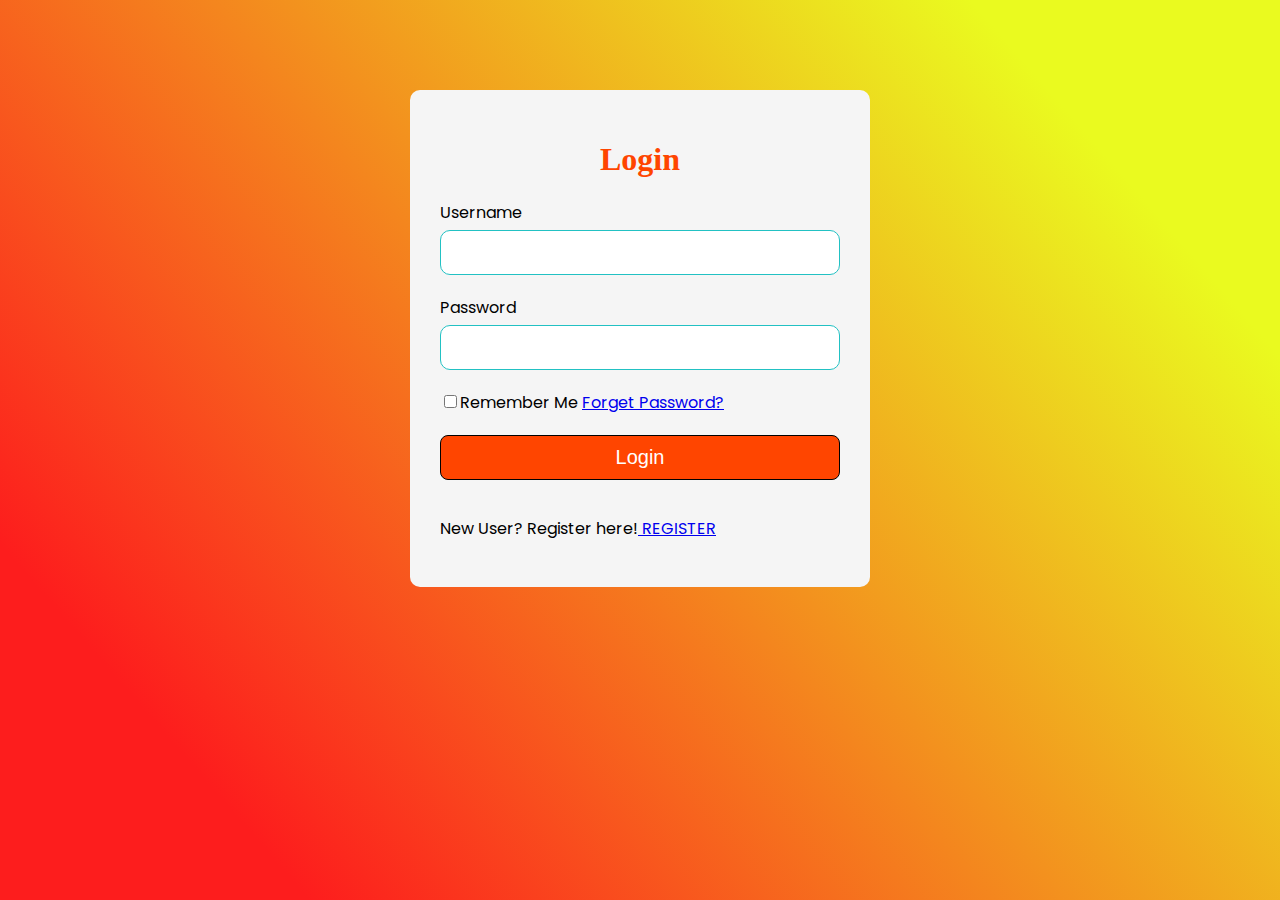
<file: login.html>
<!DOCTYPE html>
<html lang="en">
<head>
    <meta charset="UTF-8">
    <meta name="viewport" content="width=device-width, initial-scale=1.0">
    <link href="https://cdn.jsdelivr.net/npm/bootstrap@5.3.2/dist/css/bootstrap.min.css" rel="stylesheet" integrity="sha384-T3c6CoIi6uLrA9TneNEoa7RxnatzjcDSCmG1MXxSR1GAsXEV/Dwwykc2MPK8M2HN" crossorigin="anonymous">
    <script src="https://cdn.jsdelivr.net/npm/bootstrap@5.3.2/dist/js/bootstrap.bundle.min.js" integrity="sha384-C6RzsynM9kWDrMNeT87bh95OGNyZPhcTNXj1NW7RuBCsyN/o0jlpcV8Qyq46cDfL" crossorigin="anonymous"></script>
    <link href="https://fonts.googleapis.com/css2?family=Poppins:wght@400;500&display=swap"rel="stylesheet">
    <link rel="stylesheet" href="style2.css">
    <script defer src="script1.js"></script>
    <title>signin</title>
</head>
<body>

    <div class="container">

        <div class="form-group">
        <form action="" id="form">
            <h1>Login</h1>

            <div class="input-group">
                <label for="username">Username</label>
                <input type="text" id="username" name="username">
                <div class="error"></div>
            </div>

            <div class="input-group">
                <label for="password">Password</label>
                <input type="password" id="password" name="password">
                <div class="error"></div>
            </div>

            <div class="input-box">
                <label><input type="checkbox">Remember Me</label>
                <a href="#">Forget Password?</a>
            </div>

            <button type="submit" onclick="login()">Login</button>

            <div class="form-group">
            <p>New User? Register here!<a href="Register.html"> REGISTER</a>
            </div>

        </form>
        </div>
    </div>

   
    </body>
</html>
</file>
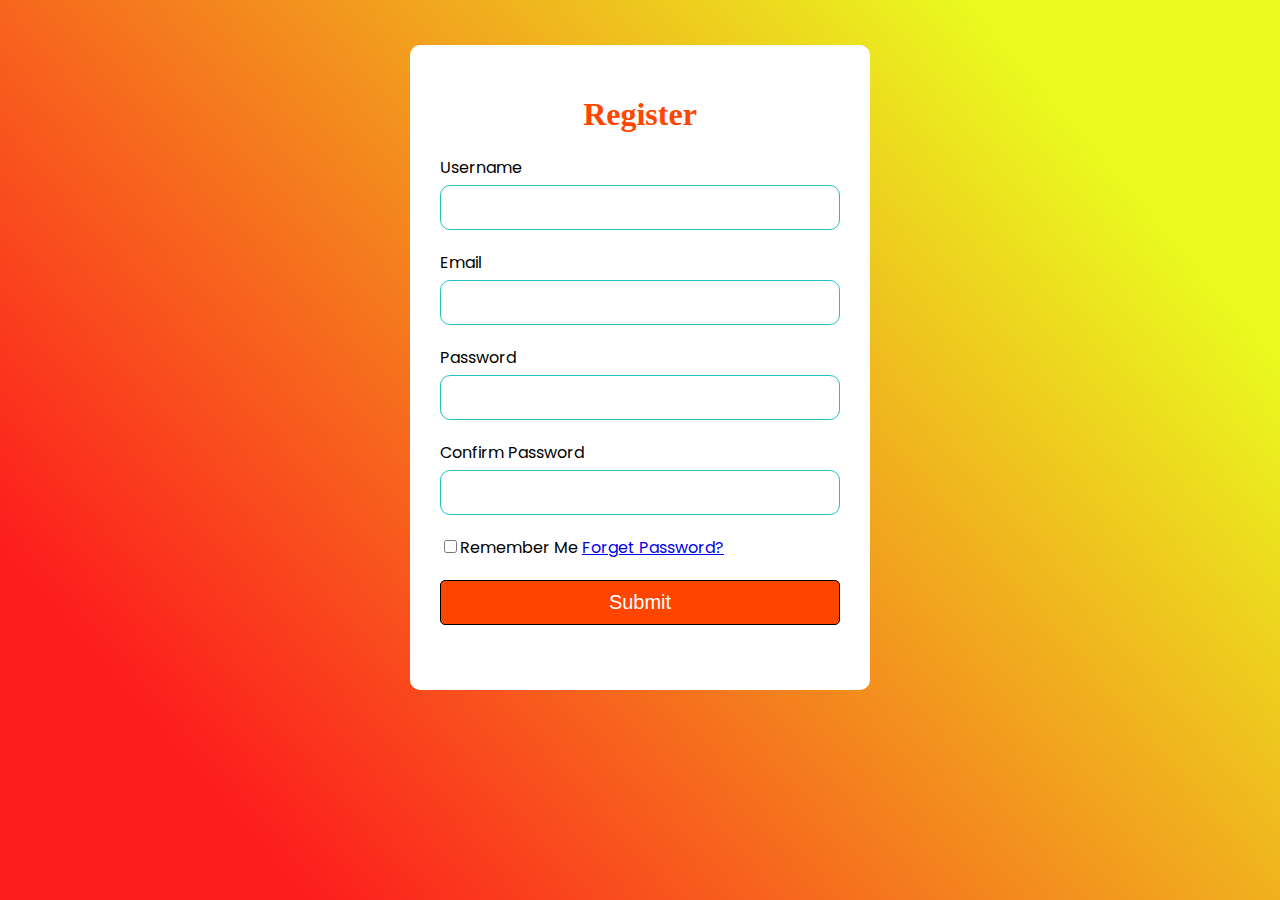
<file: register.html>
<!DOCTYPE html>
<html lang="en">
<head>
    <meta charset="UTF-8">
    <meta name="viewport" content="width=device-width, initial-scale=1.0">
    <link href="https://cdn.jsdelivr.net/npm/bootstrap@5.3.2/dist/css/bootstrap.min.css" rel="stylesheet" integrity="sha384-T3c6CoIi6uLrA9TneNEoa7RxnatzjcDSCmG1MXxSR1GAsXEV/Dwwykc2MPK8M2HN" crossorigin="anonymous">
    <script src="https://cdn.jsdelivr.net/npm/bootstrap@5.3.2/dist/js/bootstrap.bundle.min.js" integrity="sha384-C6RzsynM9kWDrMNeT87bh95OGNyZPhcTNXj1NW7RuBCsyN/o0jlpcV8Qyq46cDfL" crossorigin="anonymous"></script>
    <link href="https://fonts.googleapis.com/css2?family=Poppins:wght@400;500&display=swap"rel="stylesheet">
    <link rel="stylesheet" href="style1.css">
    <script defer src="script.js"></script>
    <title>signup</title>
</head>
<body>

    <div class="container">
       <div class="form-group">
        <form action="" id="form">
            <h1>Register</h1>

            <div class="input-group">
                <label for="username">Username</label>
                <input type="text" id="username" name="username">
                <div class="error"></div>
            </div>

            <div class="input-group">
                <label for="email">Email</label>
                <input type="text" id="email" name="email" >
                <div class="error"></div>
            </div>

            <div class="input-group">
                <label for="password">Password</label>
                <input type="password" id="password" name="password">
                <div class="error"></div>
            </div>

            <div class="input-group">
                <label for="cpassword">Confirm Password</label>
                <input type="password" id="cpassword" name="cpassword">
                <div class="error"></div>
            </div>

            <div class="input-box">
                <label><input type="checkbox">Remember Me</label>
                <a href="#">Forget Password?</a>
            </div>

            <div class="input-group">
            <button type="submit" onclick="register()">Submit</button>
             </div>
        </form>
    </div>
    </div>
    





</body>
</html>
</file>
<file: style2.css>
body{
    background: rgb(253,29,29);
    background: linear-gradient(49deg, rgba(253,29,29,1) 15%, rgba(234,250,31,1) 85%);
    background-attachment: fixed;
    margin:0;
    font-family: "Poppins", sans-serif; 
}

#form{
    
    width:400px;
    margin:10vh auto 10vh auto;
    background-color: whitesmoke;
    border-radius: 10px;
    padding:30px;
}

h1{
    text-align: center;
    color: orangered;
    font-family: Georgia;
   font-weight: bold;
}

#form button{
    background-color: orangered;
    color:white;
    border: 1px solid black;
    border-radius: 8px;
    padding:10px;
    margin:20px 0px;
    cursor:pointer;
    font-size:20px;
    width:100%;
}

.input-group{
    display:flex;
    flex-direction: column;
    margin-bottom: 15px;
}

.input-group input{
    border-radius: 10px;
    font-size:20px;
    margin-top:5px;
    padding:10px;
    border:1px solid rgb(34,193,195) ;
}

.input-group input:focus{
    outline:0;
}

.input-group .error{
    color:rgb(242, 18, 18);
    font-size:16px;
    margin-top: 5px;
}

.input-group.success input{
    border-color: #0cc477;
}

.input-group.error input{
    border-color:rgb(206, 67, 67);
}
</file>
<file: style1.css>
body{
    background: rgb(253,29,29);
    background: linear-gradient(49deg, rgba(253,29,29,1) 15%, rgba(234,250,31,1) 85%);
    background-attachment: fixed;
    margin:0;
    font-family: 'Poppins', sans-serif; 
}

#form{
    
    width:400px;
    margin:5vh auto 5vh auto;
    background-color: #fff;
    border-radius: 10px;
    padding:30px;
}

h1{
    text-align: center;
    color:orangered ;
    font-family: Georgia;
    font-weight: bold;
}

#form button{
    background-color: orangered;
    color:white;
    border: 1px solid  black;
    border-radius: 5px;
    padding:10px;
    margin:20px 0px;
    cursor:pointer;
    font-size:20px;
    width:100%;
}

.input-group{
    display:flex;
    flex-direction: column;
    margin-bottom: 15px;
}



.input-group input{
    border-radius:10px;
    font-size:20px;
    margin-top:5px;
    padding:10px;
    border:1px solid rgb(34,193,195);
}

.input-group input:focus{
    outline:0;
}

.input-group .error{
    color:rgb(242, 18, 18);
    font-size:16px;
    margin-top: 5px;
}

.input-group.success input{
    border-color: #0cc477;
}

.input-group.error input{
    border-color:rgb(206, 67, 67);
}
</file>
